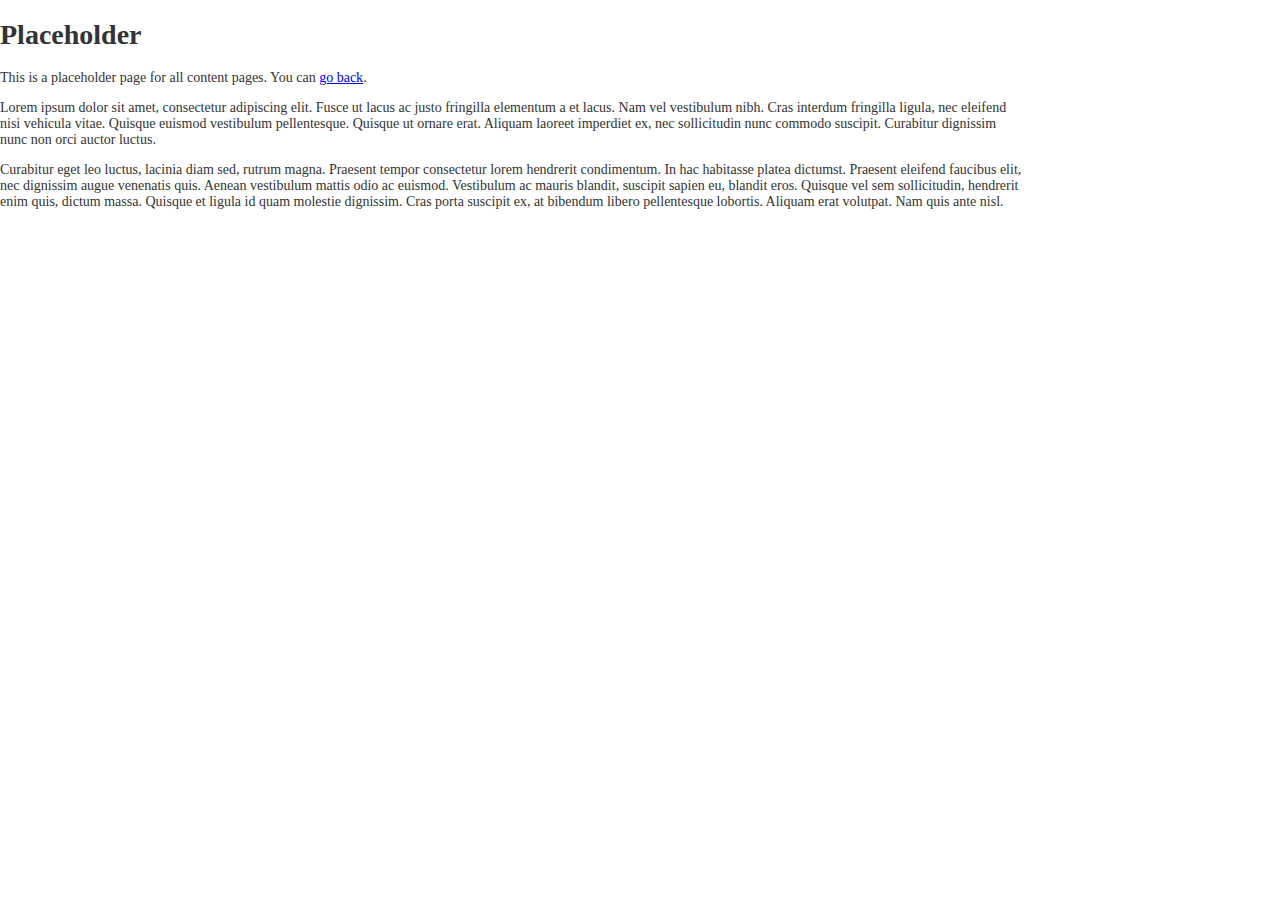
<file: src/placeholder.html>
<!DOCTYPE html>
<!--Provided to me via the Open uni.-->
<html lang="en">
<!-- Set the page title, metadata, and link in the stylesheet -->
<head>
    <meta charset="utf-8"/>
    <title>Walton Hall Museum of Odds &amp; Ends - Placeholder</title>
    <link rel="stylesheet" href="styles.css"/>
    <meta name="author" content="Mark Hall"/>
</head>
<body>
<!-- Indicate that this is just a placeholder page. -->
<h1>Placeholder</h1>
<!-- Placing javascript directly in the onclick attribute is not good practice, because it is harder to maintain and creates duplicate code. However, for the placeholder page it is acceptable. -->
<p>This is a placeholder page for all content pages. You can <a href="#" onclick="window.history.back();">go back</a>.</p>
<!-- Add some more lorem ipsum text to pad out the page. -->
<p>Lorem ipsum dolor sit amet, consectetur adipiscing elit. Fusce ut lacus ac justo fringilla elementum a et lacus. Nam vel vestibulum nibh. Cras interdum fringilla ligula, nec eleifend nisi vehicula vitae. Quisque euismod vestibulum pellentesque. Quisque ut ornare erat. Aliquam laoreet imperdiet ex, nec sollicitudin nunc commodo suscipit. Curabitur dignissim nunc non orci auctor luctus.</p>
<p>Curabitur eget leo luctus, lacinia diam sed, rutrum magna. Praesent tempor consectetur lorem hendrerit condimentum. In hac habitasse platea dictumst. Praesent eleifend faucibus elit, nec dignissim augue venenatis quis. Aenean vestibulum mattis odio ac euismod. Vestibulum ac mauris blandit, suscipit sapien eu, blandit eros. Quisque vel sem sollicitudin, hendrerit enim quis, dictum massa. Quisque et ligula id quam molestie dignissim. Cras porta suscipit ex, at bibendum libero pellentesque lobortis. Aliquam erat volutpat. Nam quis ante nisl.</p>
</body>
</html>
</file>
<file: src/styles.css>
body {
/*The styling in the body gives the default settings for elements if no other styling has been given. In this case the
default values are that there will be no padding or margin, the font will by Times, and if not possible will move
through the other fonts in order, the width of the page will be 1024 pixels, the font size will be 14 pixels and the
colour of the text will be that specified. */
    margin: 0;
    padding: 0;
    font-family: Times Times New Roman Georgia Serif;
    width: 1024px;
    color: #333333;
    font-size: 14px;

}
.header{
/*Changes the background colour of the header element to grey and the size of the background to match the size of the screen area.*/
    background: #333333;
    background-size: auto;
}
.links{
/*Sets the colour and font size of the links in the navigation element to the colour specified and increase the font
size to 120% of normal, which in this case is 120% of 14 pixels big.*/
    color: #fefefe;
    font-size: 120%;
}
.current{
/*This is a class purely to identify the current page in the navigation element. Usually, this is done with javascript
to ensure the url page matches the element link, and if so performs the styling. In this case the current page is
identified with a solid red line 3 pixels wide underneath it.*/
    border-bottom: 3px solid;
    color: #ff0000
}
.links:hover, .links:focus{
/* .link:focus and .link:hover performs the action on the element when the cursor hovers over it, or when the keyboard
selects it with the tab button. Should either of those happen, it will change the color of the text and give it
a solid red line underneath the element. */
    color: #ff0000;
    border-bottom: 3px solid;
}
.img{
/*This is to overwrite the inherent anchor formatting in the text link underneath each image. The text-decoration
command removes the underlining for the link text, and the color command changes the colour from the blue of the anchor
tag, to the black asked for in the style guide.  */
    text-decoration: none;
    color: #333333;
}
.img:hover, .img:focus{
/* .img:focus and .img:hover performs the action on the element when the cursor hovers over it, or when the keyboard
selects it with the tab button. Should either of those happen, it will underline the text. */
    text-decoration: underline;
}
.container{
/*The container class allows you to organise the images within in a grid. By floating it to the left it moves the
element over to the left so that other elements can be placed to its right. In this case the news element. The display
command displays the images in a grid to ensure the wireframe was followed, and the width of the individual columns
is given by the grid-template-columns command. This makes each column 225 pixels wide which gives enough room for the
news element to fit to its right. The grid-template-rows command makes it each row 400 pixels, and each image in the
grid is given a gap of 30 pixels to create a closer image to the wireframe.*/
    float: left;
    display: grid;
    grid-template-columns: 225px 225px 225px;
    grid-template-rows: 400px 400px;
    grid-gap: 30px;


}
.news{
/*Without the position command the element will not move according to the right and width commands. By using position
and making the value absolute it will stay in that position regardless of the position of other elements. The right
command moves the element 250 pixels from the right of the screen and the width restricts the width of the element to,
in this case, 250 pixels*/
    position: absolute;
    right: 250px;
    width: 200px;
}

.news_entry{
/* The position: command is changing the position of the element relative to the position of the element it's nested in.
In this case the news element. By doing it this way, the top: command moves it 15 pixels down from the bottom of the
news entry above it, rather than the top of the browser screen.*/
    position: relative;
    top: 15px;
}
</file>
